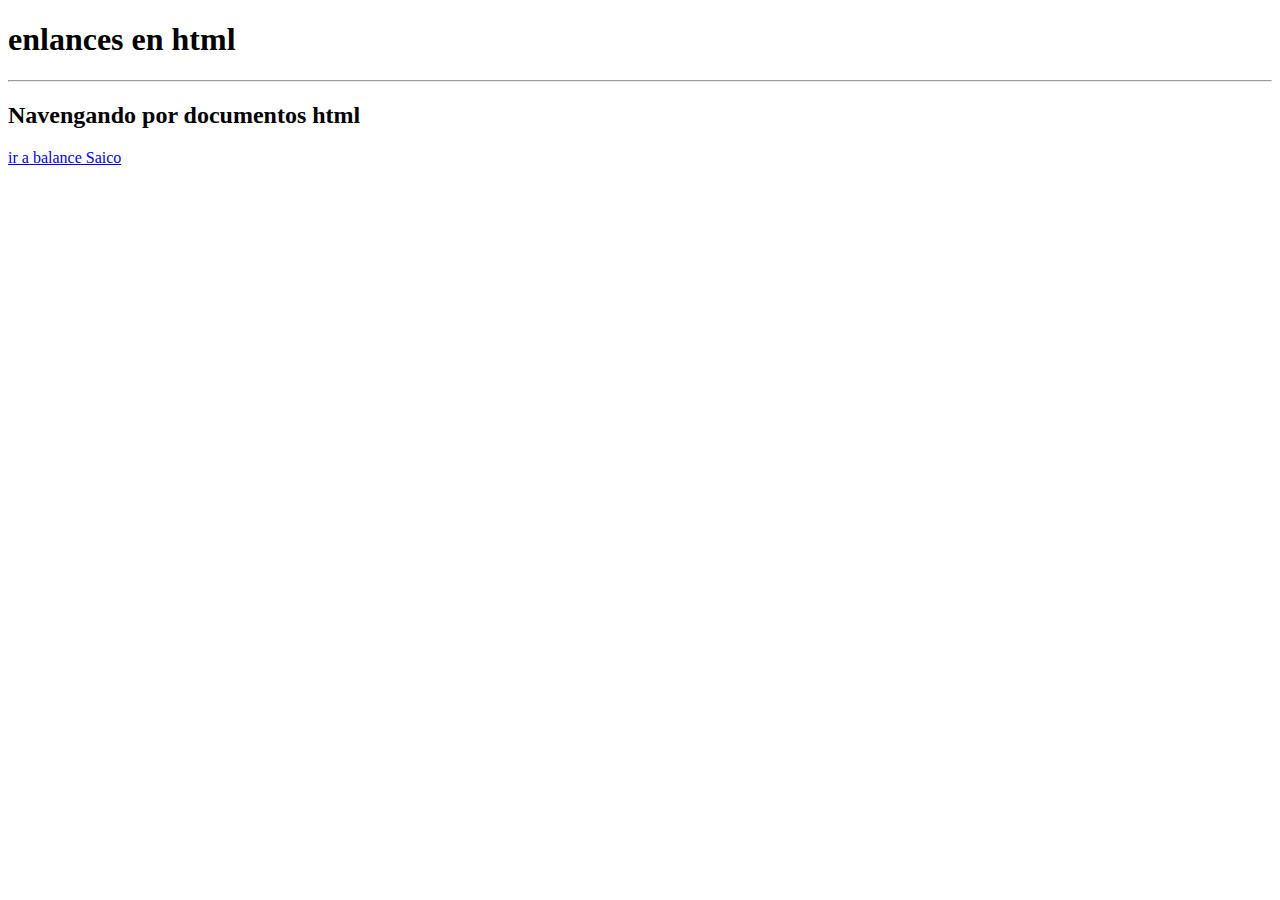
<file: index.html>
<!DOCTYPE html>
<html lang="es">
<head>
    <meta charset="UTF-8">
    <meta name="viewport" content="width=device-width, initial-scale=1.0">
    <title>Document</title>
</head>
<body>
  <h1>enlances en html</h1>
  <hr>
  <h2>Navengando por documentos html</h2>
  <a href="./BalanceSaico.html">ir a balance Saico</a>
</body>
</html>
</file>
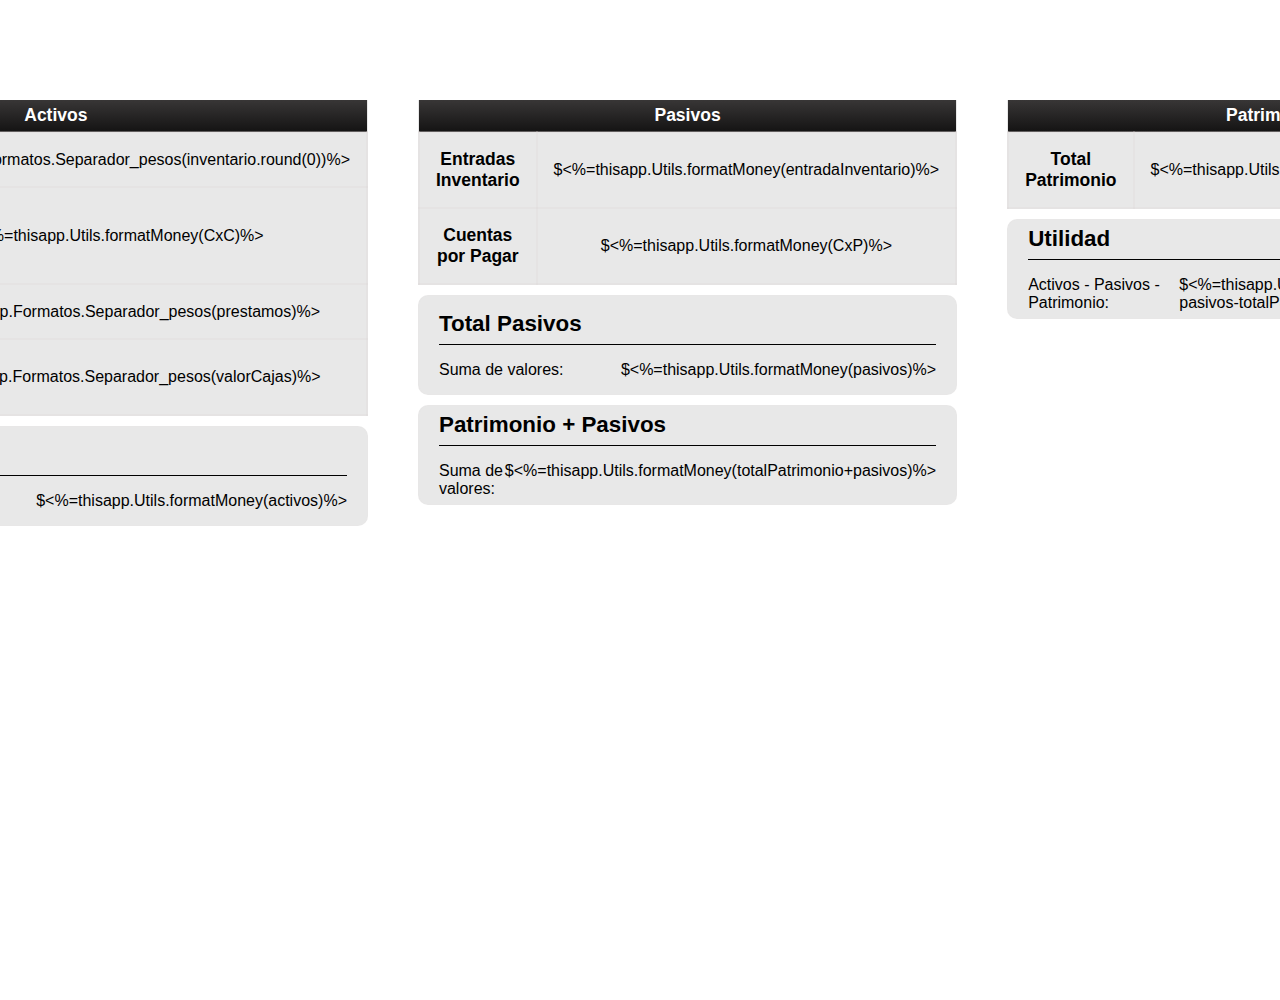
<file: BalanceSaico.html>
<!DOCTYPE html>
<html lang="en">
<head>
    <meta charset="UTF-8">
    <meta name="viewport" content="width=device-width, initial-scale=1.0">
    <title>Balance Saico</title>
    <link rel="stylesheet" href="./style_Balance_Saico.css">
  
</head>
<style>

*{
    margin: 0;
    padding: 0;
    box-sizing: border-box;
}
:root{
    --background-gris:  rgba(166, 161, 161, 0.585); 
    --background-gris-oscuro: #8a888832; 

}

body{
    font-family: Arial, Helvetica, sans-serif;
	height: 100vh;
} 

.balance__saico{
    display: flex;
	margin:100px 0;
    align-items: center;
    justify-content: center;
    flex-direction: column;
   
}

.balance__title{    
    text-align: center;
    background-color: rgb(31, 18, 18);
    background-image: linear-gradient(to bottom, #383636, #151414);    
}

.titles {
    padding: 5px;
    text-align: center;
    color: white;
    height: 20px;    
}
.table tbody th,
.table tbody td {
    padding: 1rem;
}
/*Comienza la tabla de activos*/
.table,.totales
{  
    text-align: center;  
    
    
    background-color:var(--background-gris-oscuro);
    border-collapse: collapse;   
    height: auto;
    
}
.table__contenido th td{
    text-align: center;
    border: 1px solid rgba(0, 0, 0, 0.05);
    border-collapse: collapse; 
}
.contenido {
    display: flex;
    border: 1px solid;    
    justify-content: space-between;
    align-items: center;
}
tbody th,
td{
    width: 200px;
    border: 2.5px solid rgba(219, 213, 213, 0.26) !important;
}

th{
    font-size: 17.5px;
}
tr:hover {
    background-color:var(--background-gris-oscuro);
	 transition: .5s;
  }
.totales:hover {
    background-color: var(--background-gris);  
    transition: .5s;  
 }



/* .total__activo,
.table__activos {
    dis
    flex-direction: column;
} */
.tables{
   
    
    display: flex;
    gap: 50px;

}

  .totales{
    background-color: #151414;
    border: 1px solid rgba(232, 230, 230, 0.547) !important;
    background-color: var(--background-gris-oscuro);
    
    height: 100px;
    width: auto;
   
    display: flex;
    flex-direction: column;
    
    gap:1em;
    border-radius: 10px;

    padding: 10px 20px;
    justify-content: center;

    text-align: left;

    margin-top: 10px;
 
  }

  /* .totales.pasivos {
    
  } */

  
  .section__titles{      
    font-size: 1.4rem; 
    padding-bottom: .3em;
    border-bottom: 1px solid;
    
  }
 .value__containers{
    display: flex;
    justify-content: space-between;
 }







</style>

<body>
    <main class="balance__saico ">

        <div class="tables">

            <section class="table__activos completo">

                <table class="table__activos table">
                    <thead>
                        <tr>
                            <th class="titles balance__title" colspan="2">Activos</th>
                        </tr>     
                    </thead>
                    <tbody>         
                        <tr>
                            <th>Inventario</th>
                            <td>$<%=thisapp.Formatos.Separador_pesos(inventario.round(0))%></td>
                        <tr>
                            <th>Cuentas por Cobrar</th>
                            <td>$<%=thisapp.Utils.formatMoney(CxC)%></td>                
                        </tr>
                        <tr>
                        <th >Préstamos</th>
                            <td >$<%=thisapp.Formatos.Separador_pesos(prestamos)%></td>                                
                        </tr>
                        <tr>
                            <th >Valor de Cajas</th>
                                <td >$<%=thisapp.Formatos.Separador_pesos(valorCajas)%></td>                                
                            </tr>
                   </tbody>    
                </table>    

                 <section class="totales total__activos">
    
                    <h2 class="section__titles">Total Activos</h2>
                    <div class="value__containers">
                        <p class="section__valores"> Suma de valores:</p> 
                        <p class="section__valores"> $<%=thisapp.Utils.formatMoney(activos)%></p>  
                    </div>
                </section>

            </section>

            <section class="table__pasivos completo">

                <table class="table__pasivos table">	   
                    <thead>
                        <tr>
                            <th class="titles balance__title" colspan="2">Pasivos</th>
                        </tr>     
                    </thead>
                    <tbody>
                        <tr>
                            <th>Entradas Inventario</th>
                            <td >$<%=thisapp.Utils.formatMoney(entradaInventario)%></td>
                        </tr>
                        <tr >
                            <th>Cuentas por Pagar</th>
                            <td>$<%=thisapp.Utils.formatMoney(CxP)%></td>                
                        </tr>          
                    </tbody>   
                </table>

                <section class="totales total__pasivos">
        
                    <h2 class="section__titles">Total Pasivos</h2>

                    <div class="value__containers"> 
                        <p class="section__valores">Suma de valores:</p> 
                        <p class="selection__valores"> $<%=thisapp.Utils.formatMoney(pasivos)%></p>       
                    </div>  

                </section>

                <section class="totales total__patrimonio+pasivos">
        
                    <h2 class="section__titles">Patrimonio + Pasivos</h2>
                    
                    <div class="value__containers"> 
                        <p class="section__valores">Suma de valores:</p>        
                        <p class="selection__valores"> $<%=thisapp.Utils.formatMoney(totalPatrimonio+pasivos)%></p>
                    </div>  

                </section>

            </section>   



            <section class="table__pasivos completo">
                <table class="table__patrimonio table">
                    <thead>
                        <tr>
                            <th class="titles balance__title" colspan="2">Patrimonio</th>
                        </tr>     
                    </thead>
                    <tbody>
                    
                        <tr>
                            <th>Total Patrimonio</th>
                            <td>$<%=thisapp.Utils.formatMoney(totalPatrimonio)%></td>                
                        </tr>           
                    </tbody> 
                </table>   

                <section class="totales total__patrimonio">

                    <h2 class="section__titles">Utilidad</h2>
                    <div class="value__containers"> 
                        <p class="section__valores">Activos - Pasivos - Patrimonio:</p> 
                        <p class="selection__valores"> $<%=thisapp.Utils.formatMoney(activos-pasivos-totalPatrimonio)%></p>       
                    </div>      
                </section>
            

            </section>
        </div>

    </main>    
</body>
</html>
</file>
<file: style_Balance_Saico.css>
*{
    margin: 0;
    padding: 0;
    box-sizing: border-box;
}
:root{
    --background-gris:  rgba(166, 161, 161, 0.585); 
    --background-gris-oscuro: #8a888832; 

}

body{
    font-family: Arial, Helvetica, sans-serif;
	height: 100vh;
} 

.balance__saico{
    display: flex;
	margin:100px 0;
    align-items: center;
    justify-content: center;
    flex-direction: column;
   
}

.balance__title{    
    text-align: center;
    background-color: rgb(31, 18, 18);
    background-image: linear-gradient(to bottom, #383636, #151414);    
}

.titles {
    padding: 5px;
    text-align: center;
    color: white;
    height: 20px;    
}
.table tbody th,
.table tbody td {
    padding: 1rem;
}
/*Comienza la tabla de activos*/
.table,.totales
{  
    text-align: center;  
    
    
    background-color:var(--background-gris-oscuro);
    border-collapse: collapse;   
    height: auto;
    
}
.table__contenido th td{
    text-align: center;
    border: 1px solid rgba(0, 0, 0, 0.05);
    border-collapse: collapse; 
}
.contenido {
    display: flex;
    border: 1px solid;    
    justify-content: space-between;
    align-items: center;
}
tbody th,
td{
    width: 200px;
    border: 2.5px solid rgba(219, 213, 213, 0.26) !important;
}

th{
    font-size: 17.5px;
}
tr:hover {
    background-color:var(--background-gris-oscuro);
	 transition: .5s;
  }
.totales:hover {
    background-color: var(--background-gris);  
    transition: .5s;  
 }



/* .total__activo,
.table__activos {
    dis
    flex-direction: column;
} */
.tables{
   
    
    display: flex;
    gap: 50px;

}

  .totales{
    background-color: #151414;
    border: 1px solid rgba(232, 230, 230, 0.547) !important;
    background-color: var(--background-gris-oscuro);
    
    height: 100px;
    width: auto;
   
    display: flex;
    flex-direction: column;
    
    gap:1em;
    border-radius: 10px;

    padding: 10px 20px;
    justify-content: center;

    text-align: left;

    margin-top: 10px;
 
  }

  /* .totales.pasivos {
    
  } */

  
  .section__titles{      
    font-size: 1.4rem; 
    padding-bottom: .3em;
    border-bottom: 1px solid;
    
  }
 .value__containers{
    display: flex;
    justify-content: space-between;
 }
</file>
